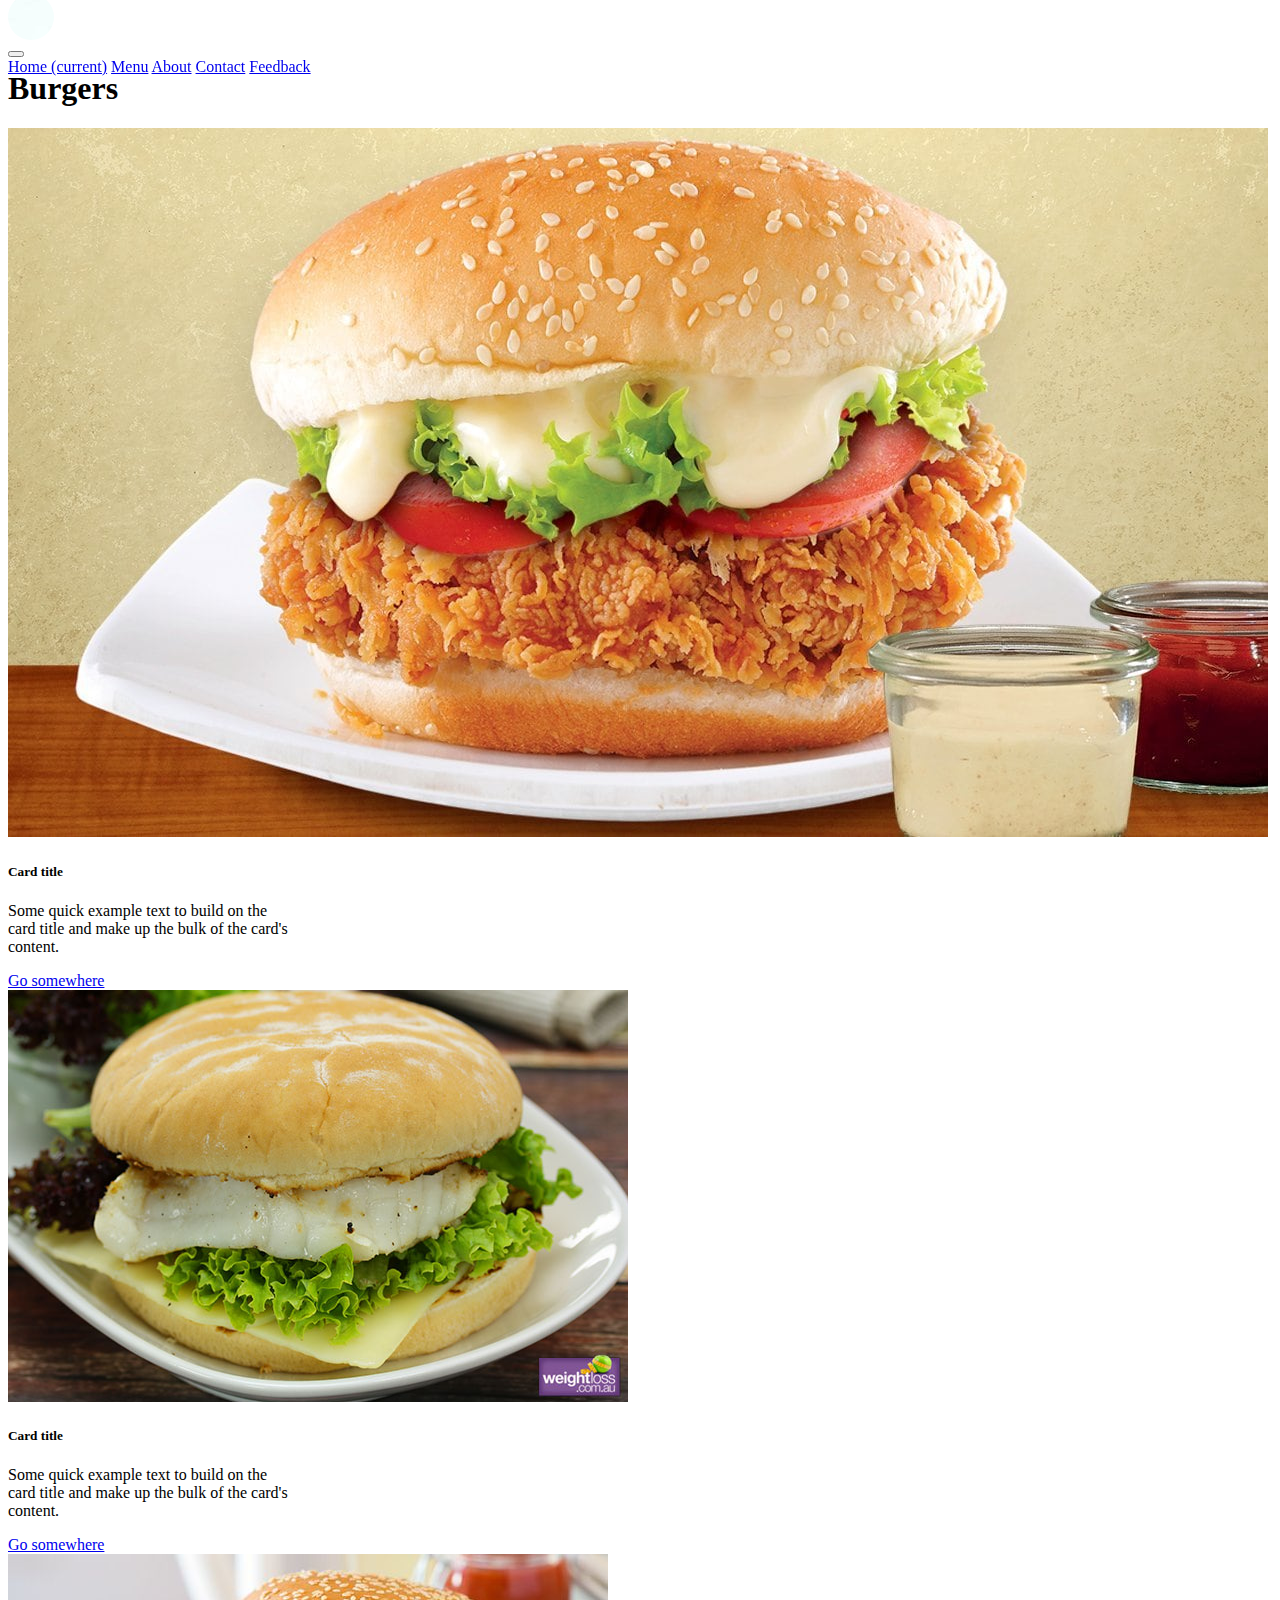
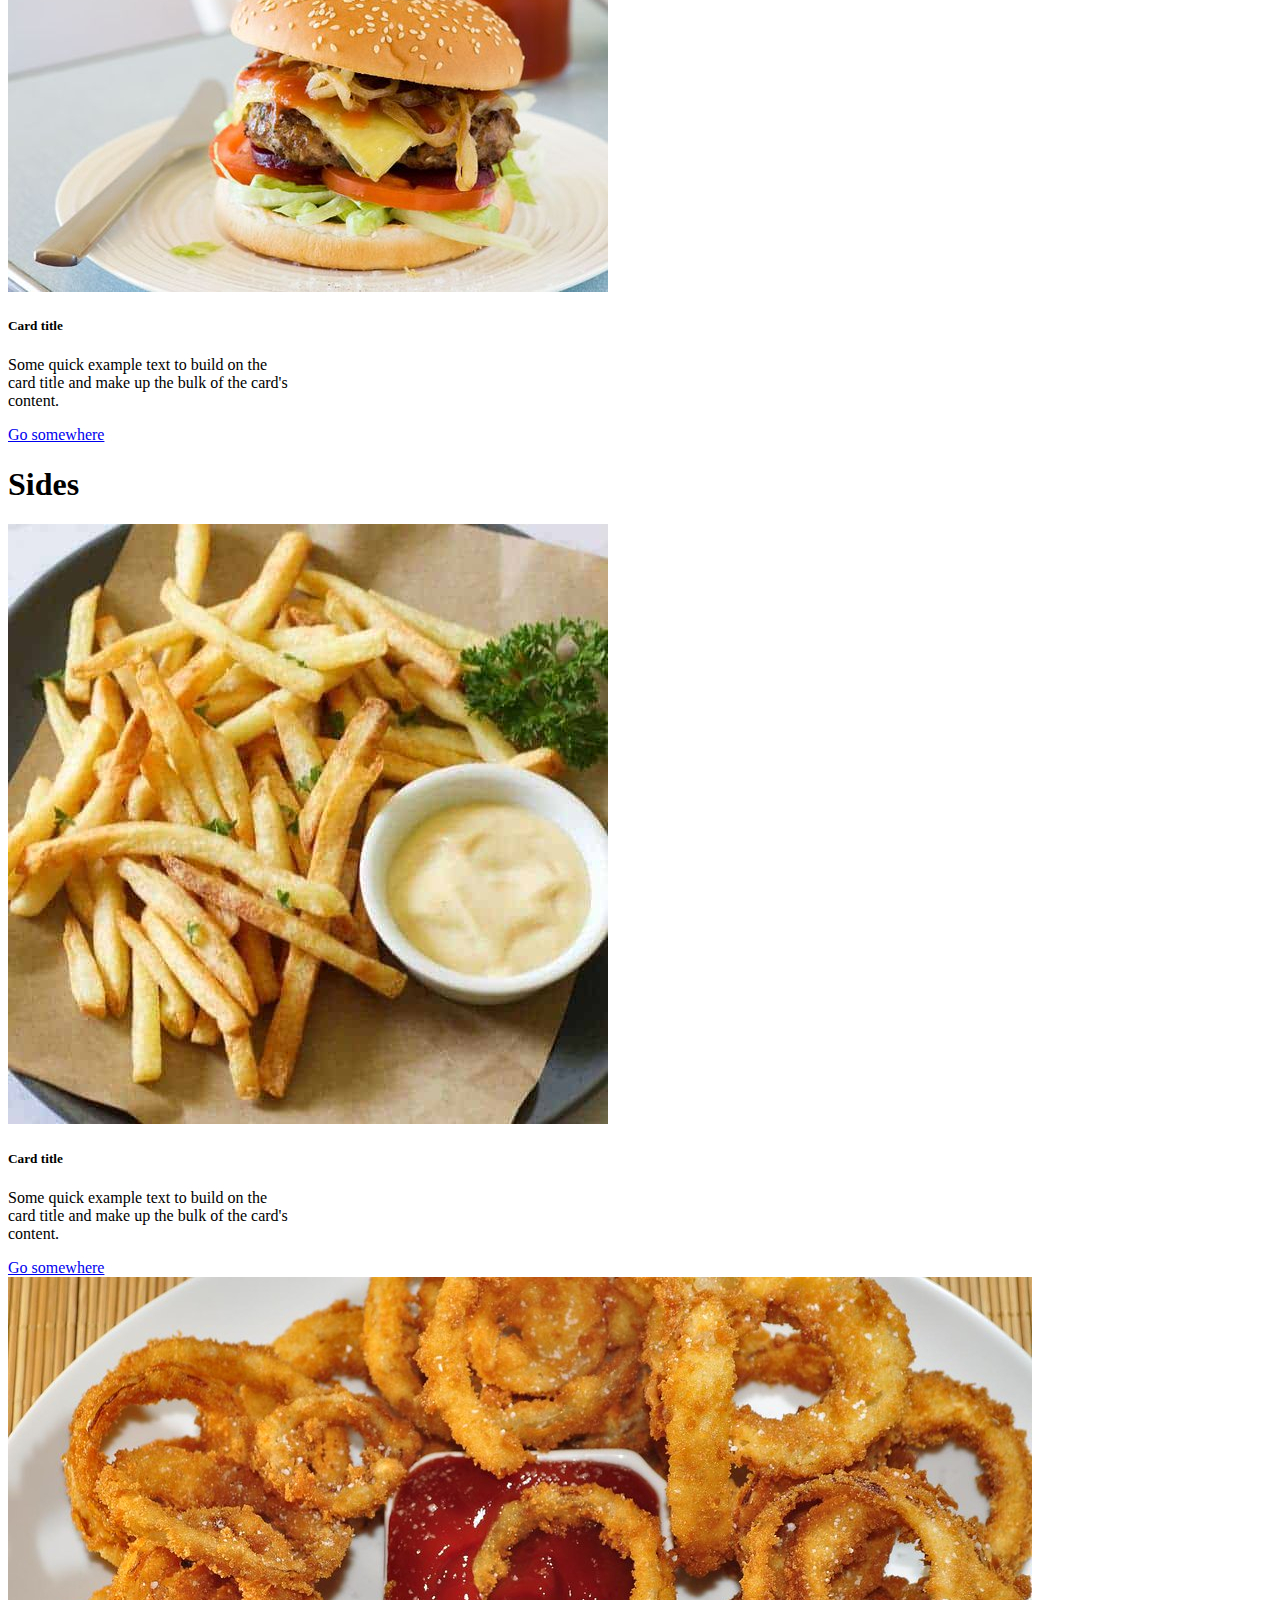
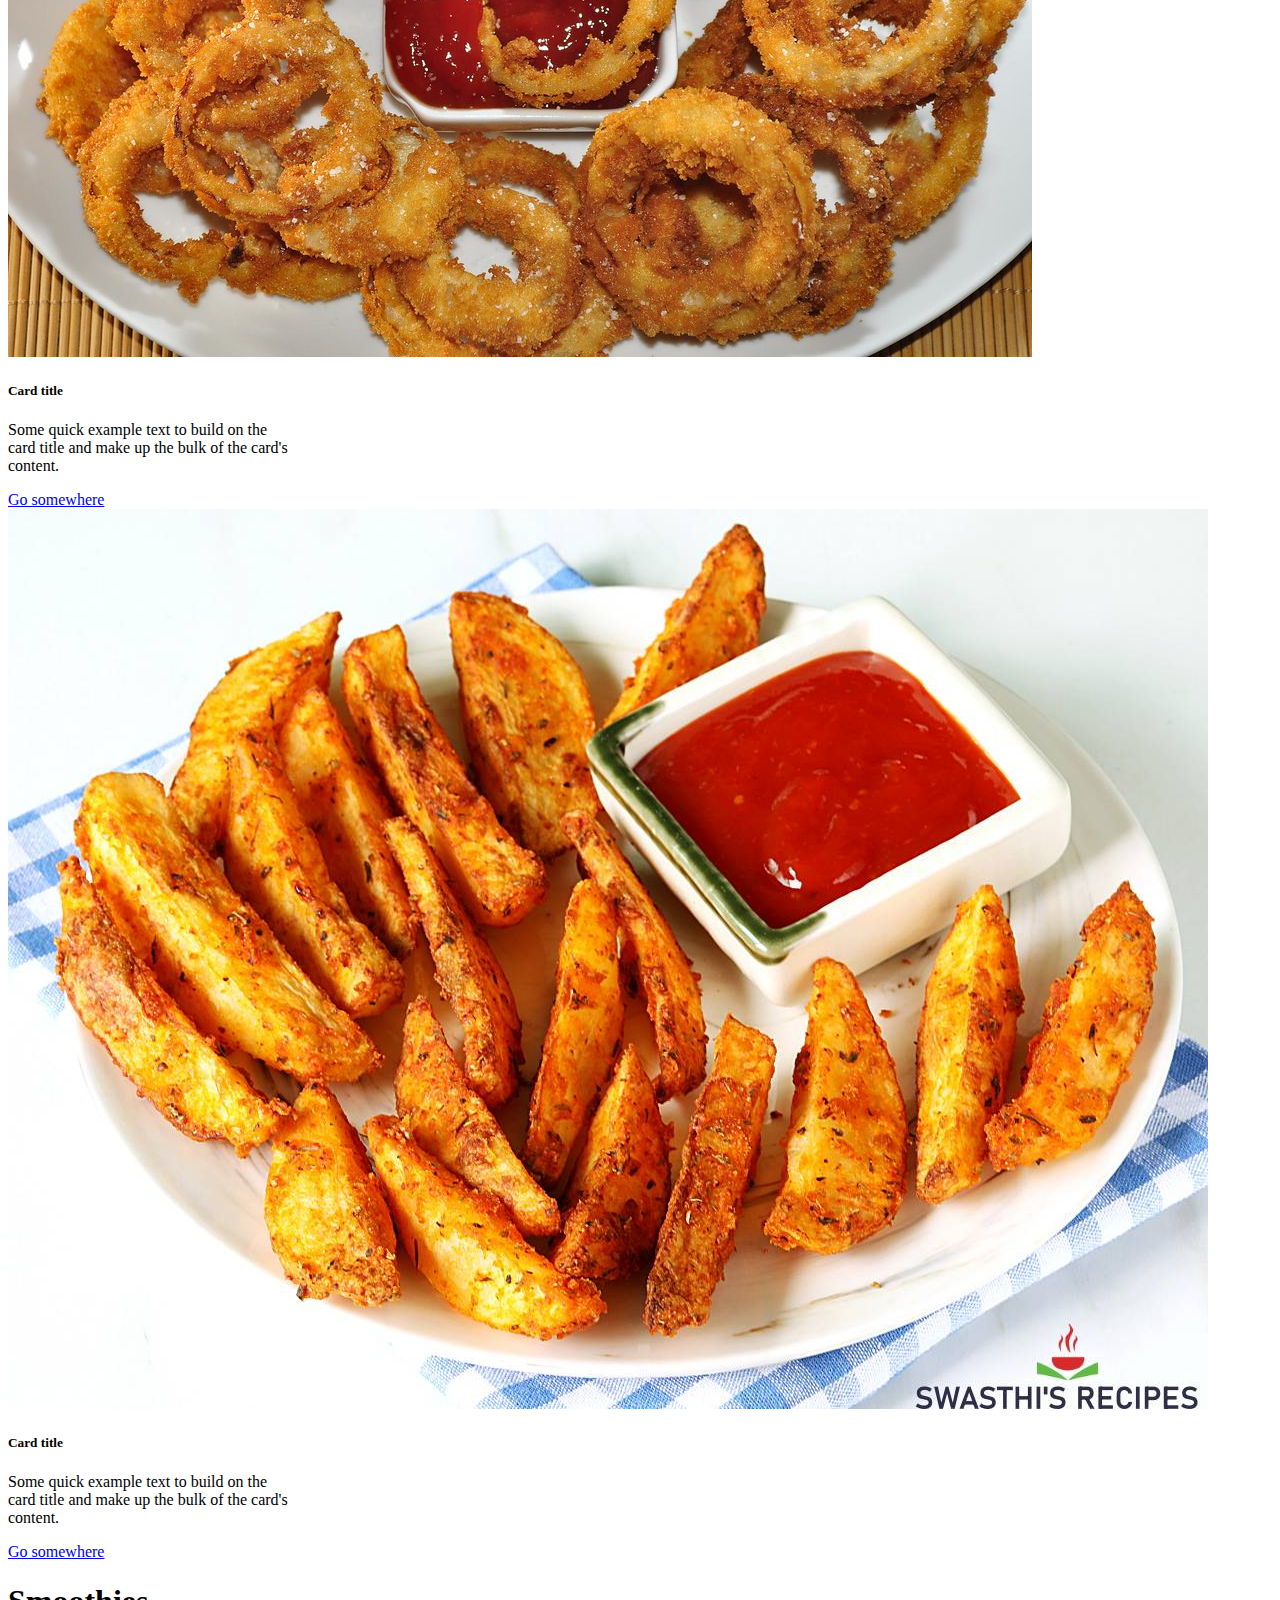
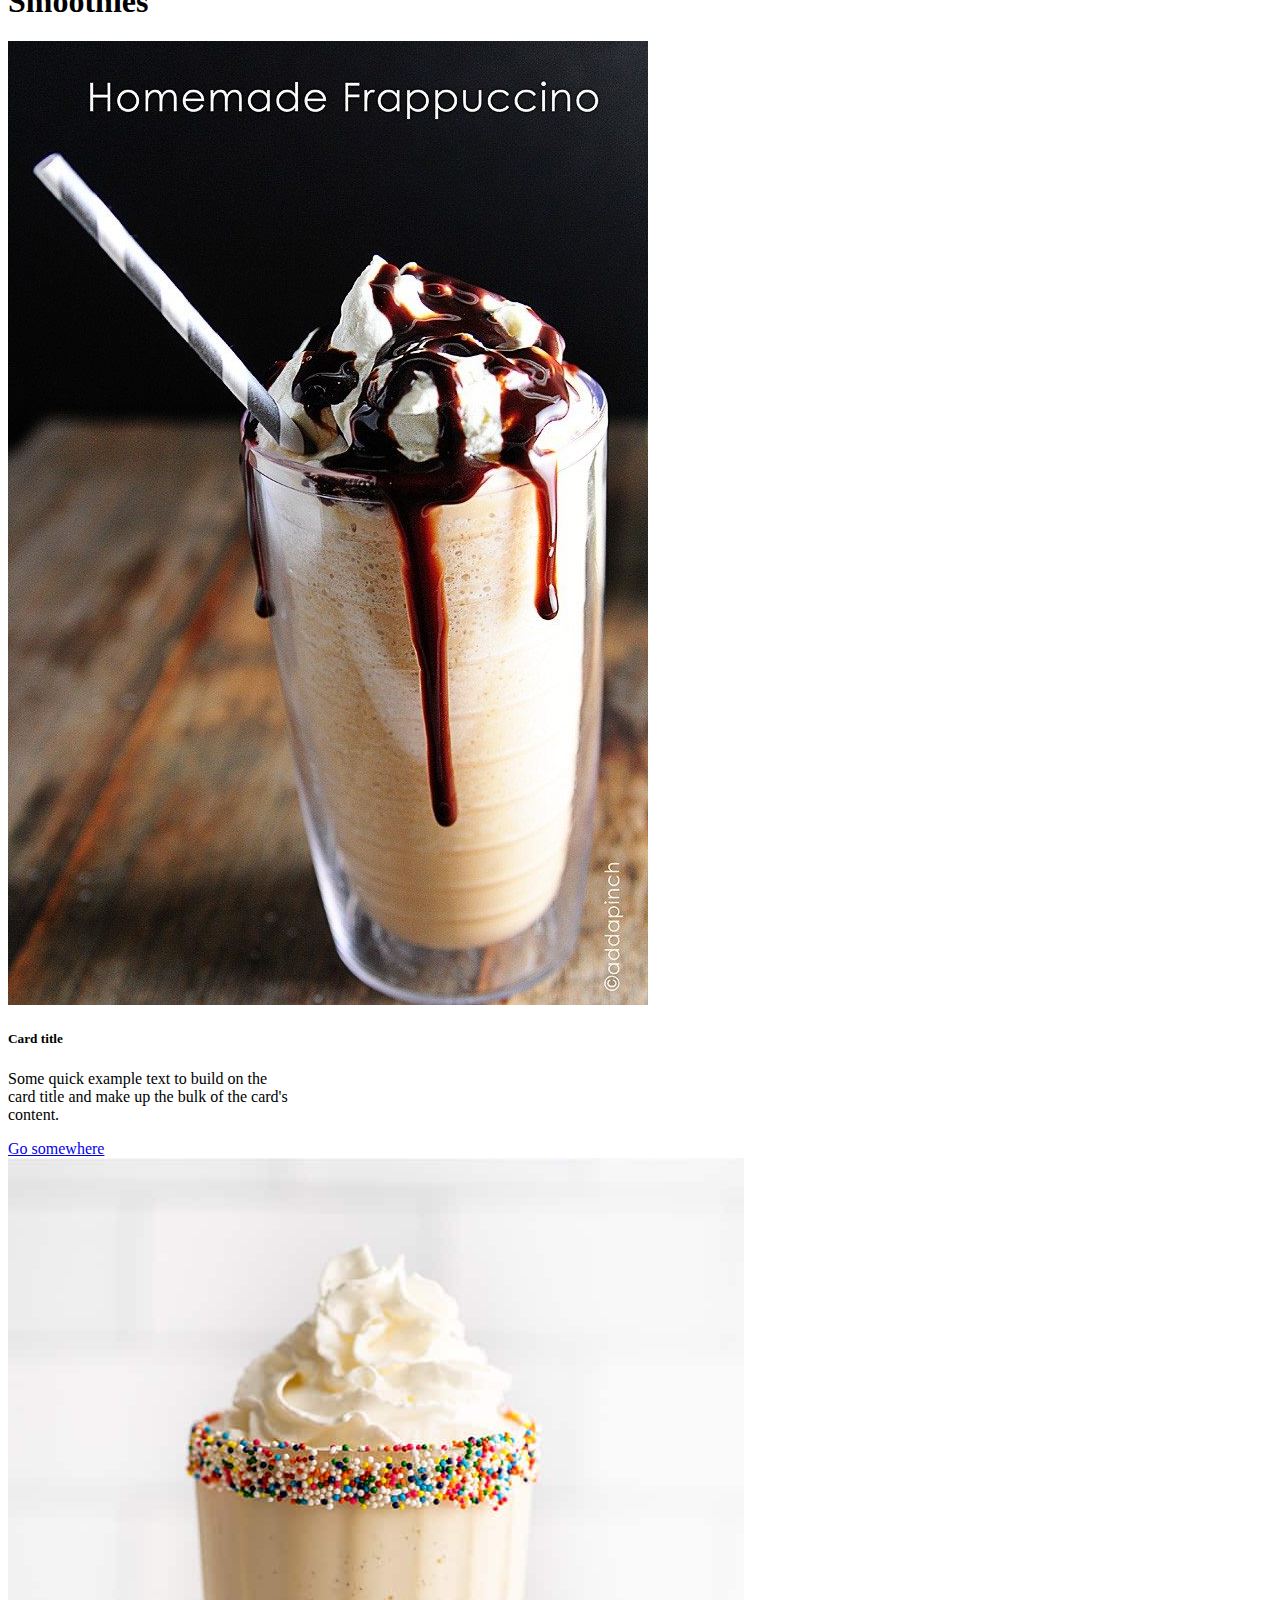
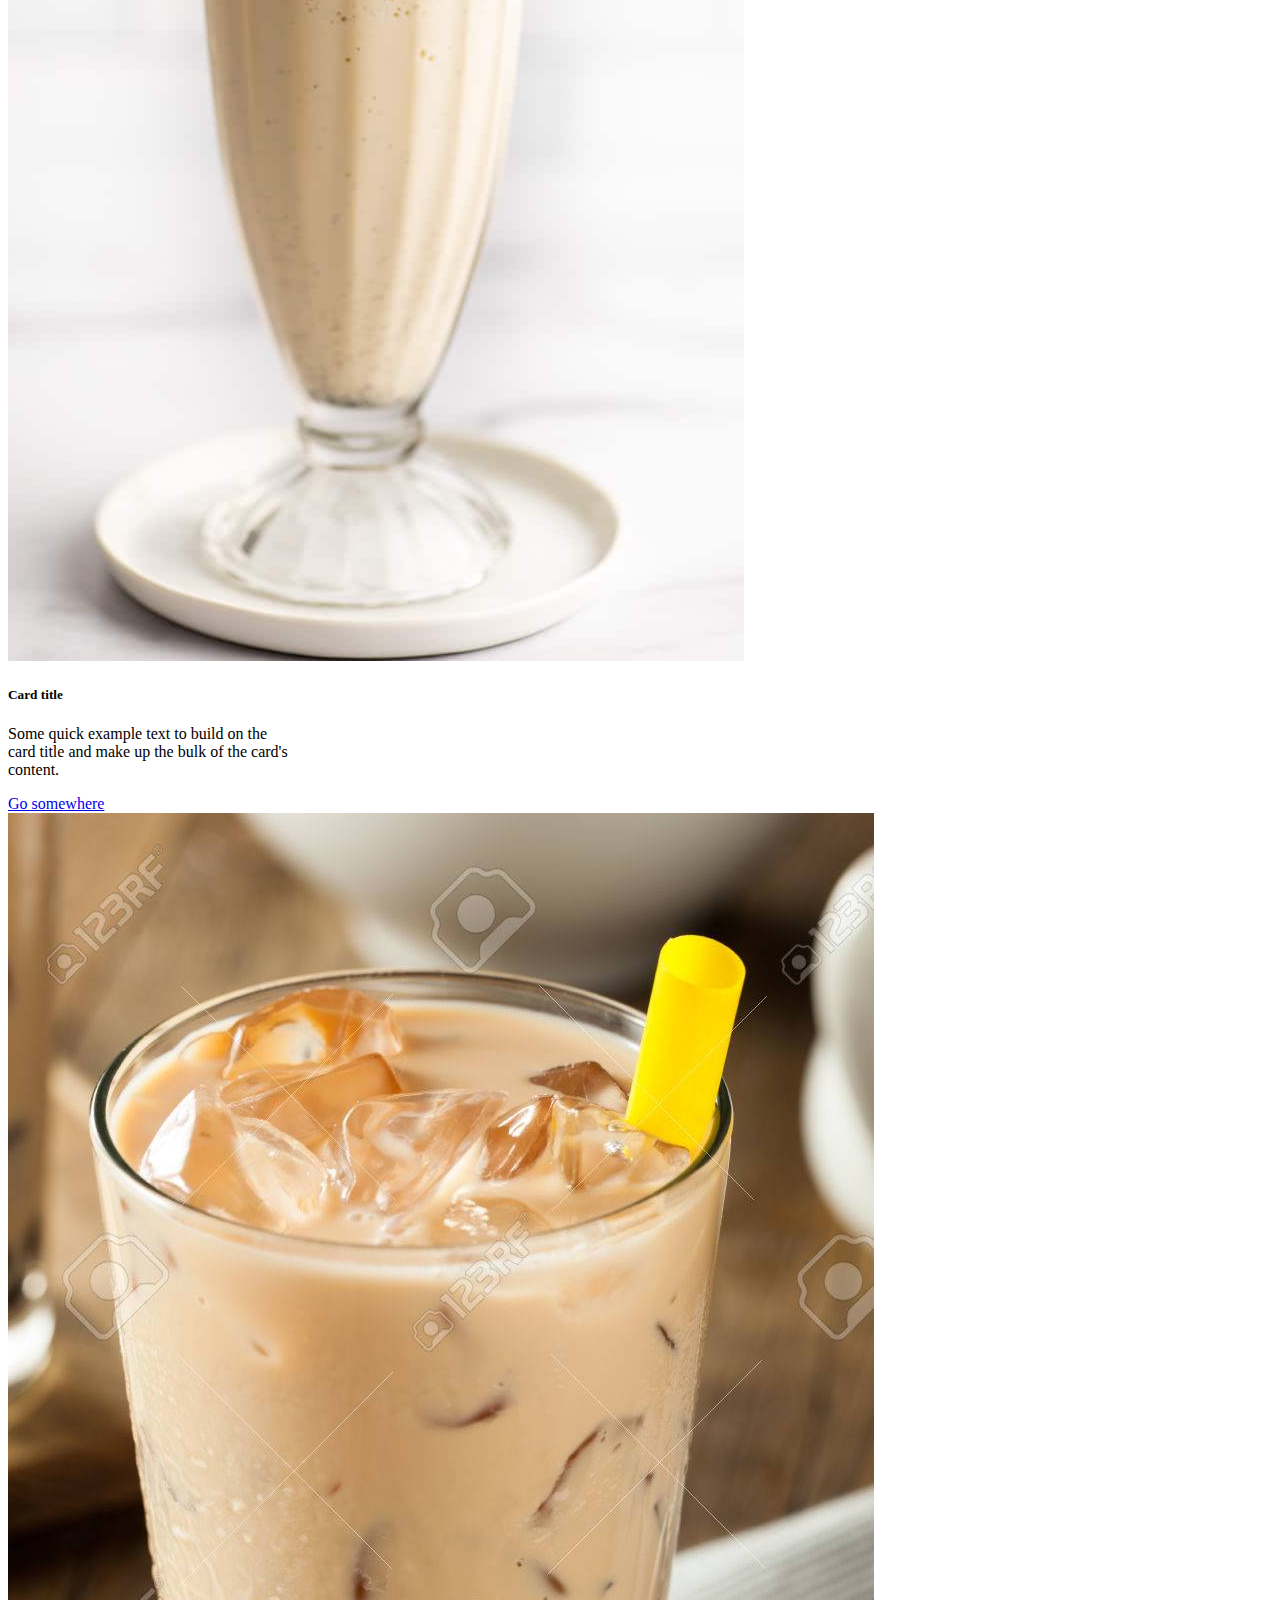
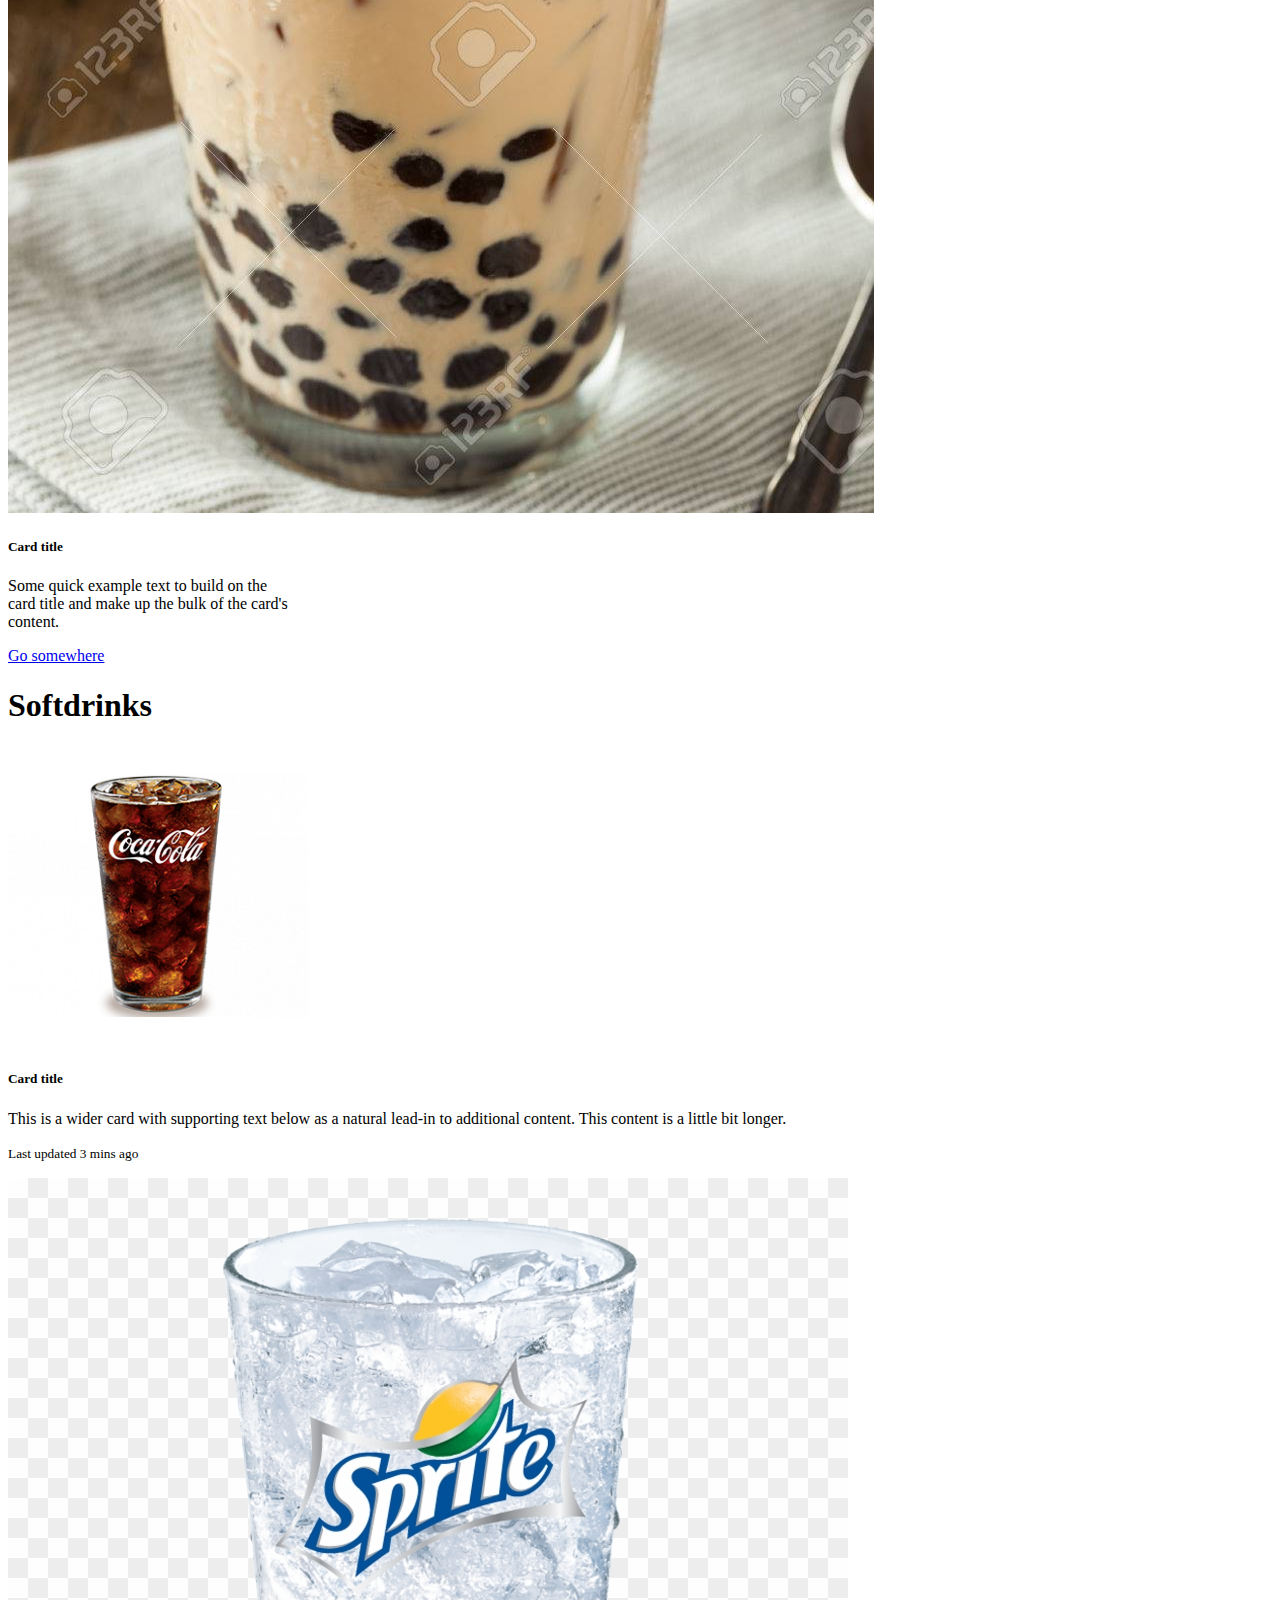
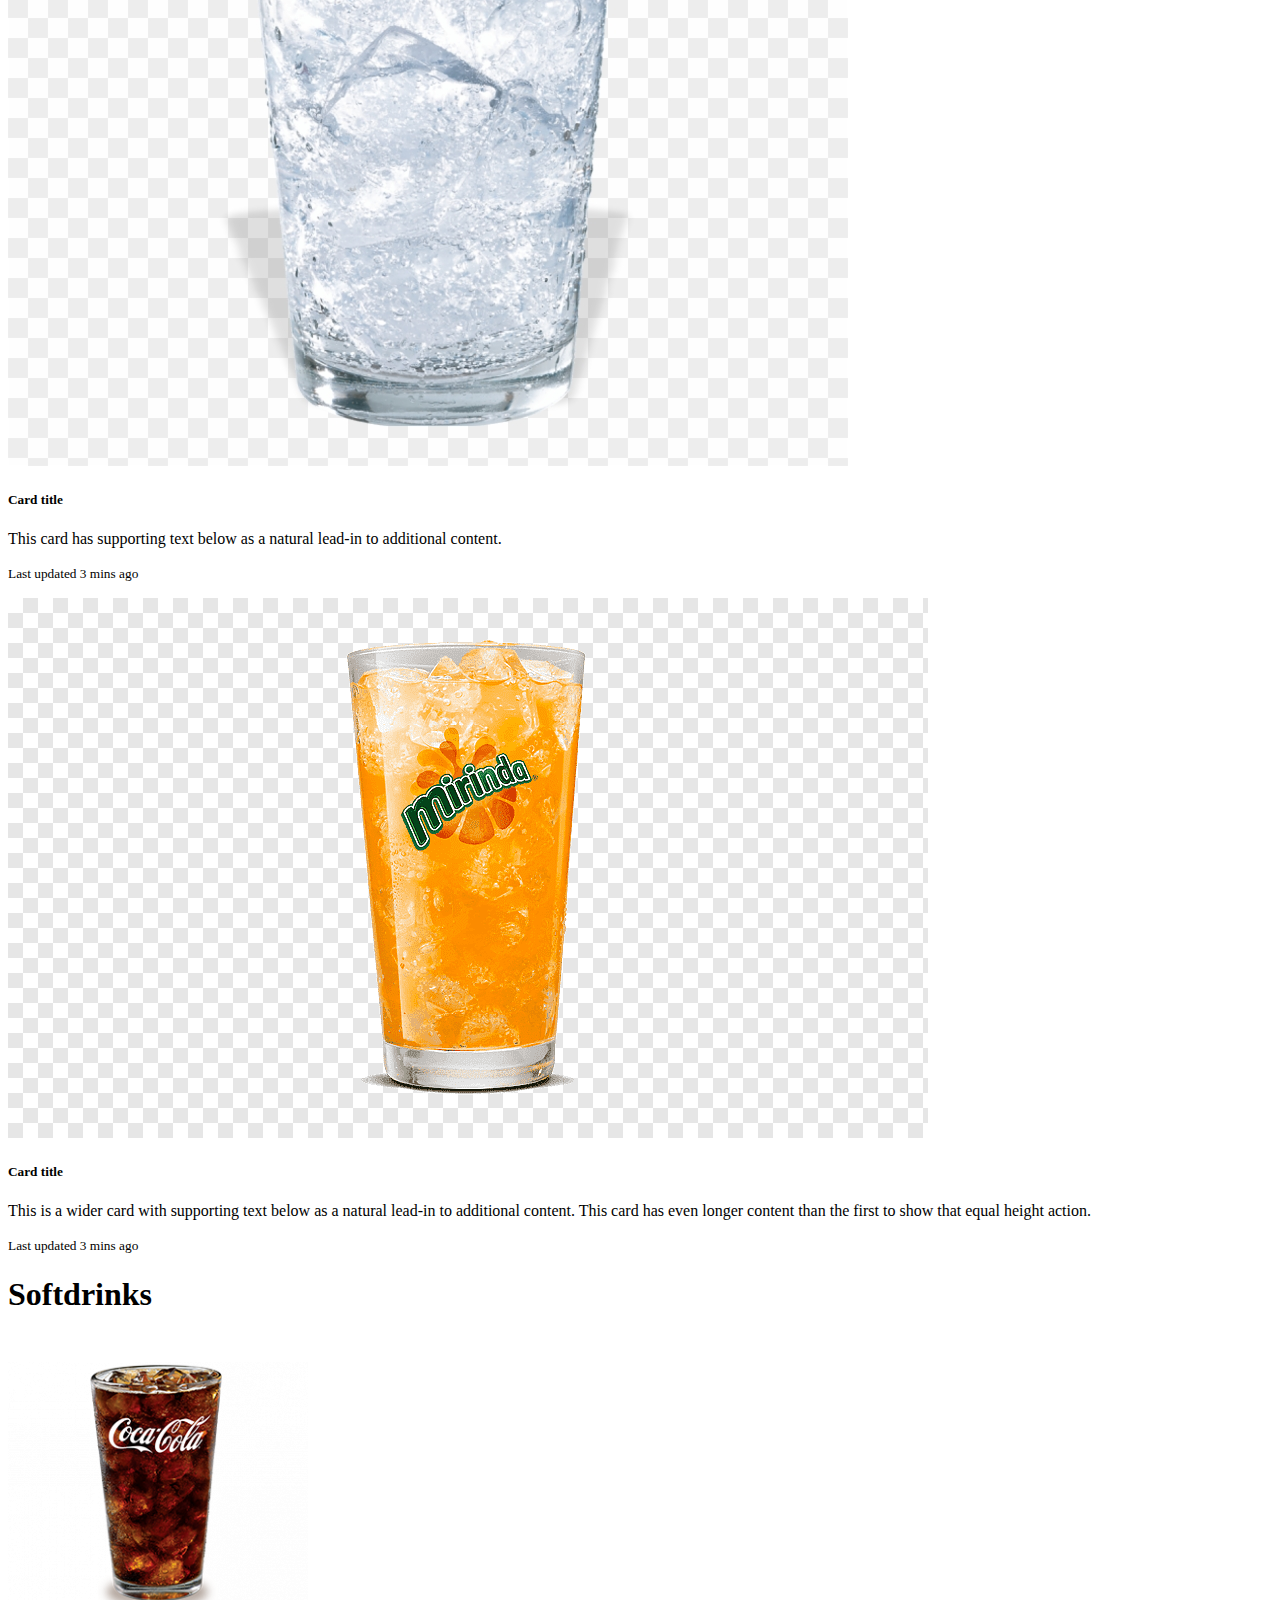
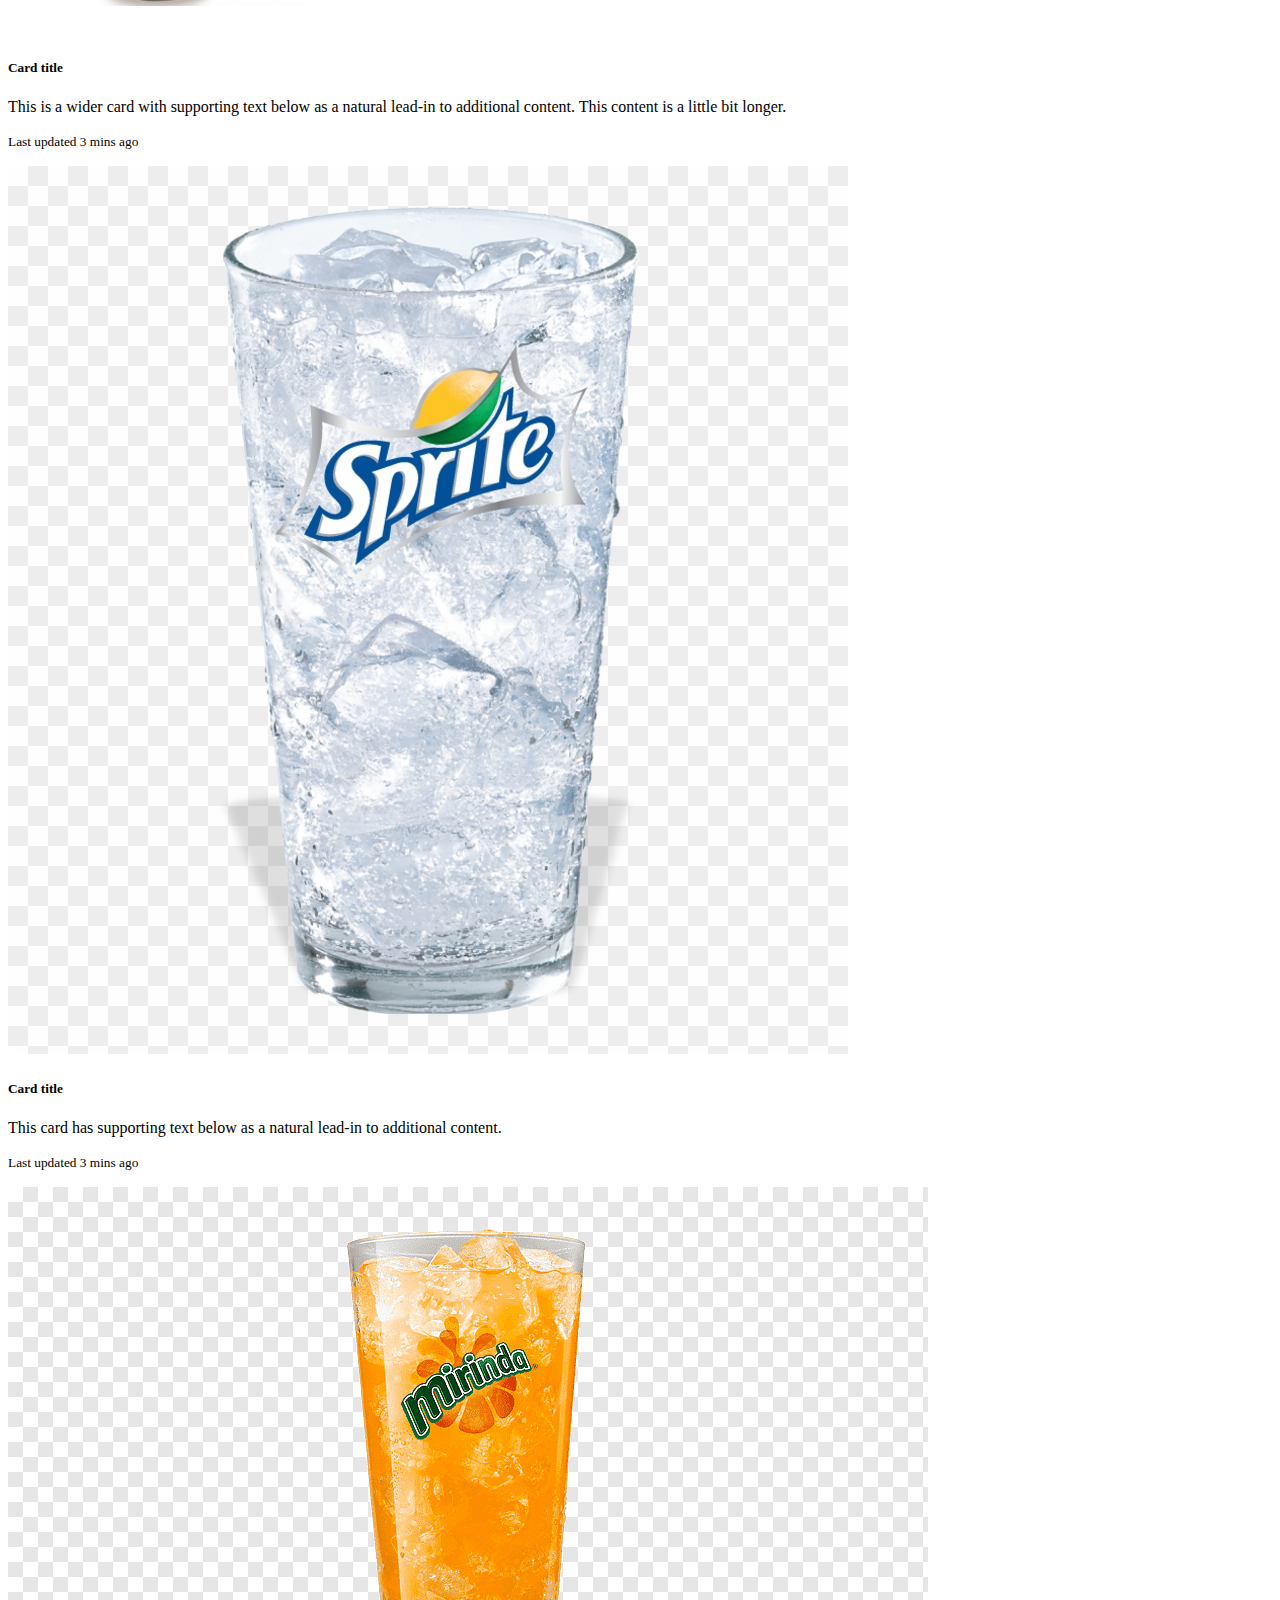
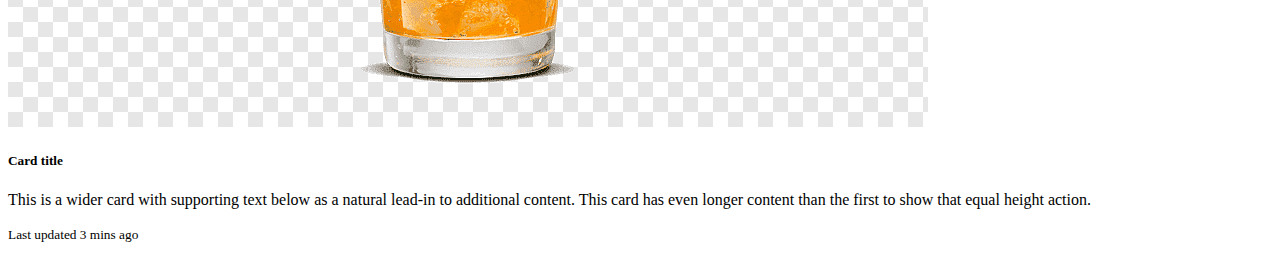
<file: menu.html>
<!DOCTYPE html>
<html lang="en">

<head>
    <meta charset="UTF-8">
    <meta http-equiv="X-UA-Compatible" content="IE=edge">
    <meta name="viewport" content="width=device-width, initial-scale=1.0">
    <link rel="stylesheet" href="https://cdn.jsdelivr.net/npm/bootstrap@4.6.0/dist/css/bootstrap.min.css"
        integrity="sha384-B0vP5xmATw1+K9KRQjQERJvTumQW0nPEzvF6L/Z6nronJ3oUOFUFpCjEUQouq2+l" crossorigin="anonymous">
    <link rel="stylesheet" href="style.css">
    <title>Menu</title>
</head>

<body>
    <nav class="navbar navbar-expand-lg navbar-dark bg-success sticky">
        <div class="logo-image">
            <img src="raw _img/potato_wedges.jpg" class="img-fluid">
        </div>
        <button class="navbar-toggler" type="button" data-toggle="collapse" data-target="#navbarNavAltMarkup"
            aria-controls="navbarNavAltMarkup" aria-expanded="false" aria-label="Toggle navigation">
            <span class="navbar-toggler-icon"></span>
        </button>
        <div class="collapse navbar-collapse" id="navbarNavAltMarkup">
            <div class="navbar-nav">
                <a class="nav-link active" href="#">Home <span class="sr-only">(current)</span></a>
                <a class="nav-link" href="#">Menu</a>
                <a class="nav-link" href="#">About</a>
                <a class="nav-link" href="#">Contact</a>
                <a class="nav-link " href="#">Feedback</a>
            </div>
        </div>
    </nav>

    <div class="container" style="margin-top: 70px;">
        <h1>Burgers</h1>
        <div class="row">
            <div class="col">
                <div class="card" style="width: 18rem;">
                    <img src="raw _img/chicken_burger.jpg" class=" card-img-top" alt="...">
                    <div class="card-body">
                        <h5 class="card-title">Card title</h5>
                        <p class="card-text">Some quick example text to build on the card title and make up the bulk of
                            the
                            card's content.</p>
                        <a href="#" class="btn btn-primary">Go somewhere</a>
                    </div>
                </div>
            </div>
            <div class="col">
                <div class="card" style="width: 18rem;">
                    <img src="raw _img/grilled_fish_burger.png" class="card-img-top" alt="...">
                    <div class="card-body">
                        <h5 class="card-title">Card title</h5>
                        <p class="card-text">Some quick example text to build on the card title and make up the bulk of
                            the
                            card's content.</p>
                        <a href="#" class="btn btn-primary">Go somewhere</a>
                    </div>
                </div>
            </div>
            <div class="col">
                <div class="card" style="width: 18rem;">
                    <img src="raw _img/beef_burger.jpg" class="card-img-top" alt="...">
                    <div class="card-body">
                        <h5 class="card-title">Card title</h5>
                        <p class="card-text">Some quick example text to build on the card title and make up the bulk of
                            the
                            card's content.</p>
                        <a href="#" class="btn btn-primary">Go somewhere</a>
                    </div>
                </div>
            </div>
        </div>
        <div class="container">
            <h1>Sides</h1>
            <div class="row">
                <div class="col">
                    <div class="card" style="width: 18rem;">
                        <img src="raw _img/french_fries.jpg" class=" card-img-top" alt="...">
                        <div class="card-body">
                            <h5 class="card-title">Card title</h5>
                            <p class="card-text">Some quick example text to build on the card title and make up the bulk
                                of
                                the
                                card's content.</p>
                            <a href="#" class="btn btn-primary">Go somewhere</a>
                        </div>
                    </div>
                </div>
                <div class="col">
                    <div class="card" style="width: 18rem;">
                        <img src="raw _img/onion_ring.jpg" class="card-img-top" alt="...">
                        <div class="card-body">
                            <h5 class="card-title">Card title</h5>
                            <p class="card-text">Some quick example text to build on the card title and make up the bulk
                                of
                                the
                                card's content.</p>
                            <a href="#" class="btn btn-primary">Go somewhere</a>
                        </div>
                    </div>
                </div>
                <div class="col">
                    <div class="card" style="width: 18rem;">
                        <img src="raw _img/potato_wedges.jpg" class="card-img-top" alt="...">
                        <div class="card-body">
                            <h5 class="card-title">Card title</h5>
                            <p class="card-text">Some quick example text to build on the card title and make up the bulk
                                of
                                the
                                card's content.</p>
                            <a href="#" class="btn btn-primary">Go somewhere</a>
                        </div>
                    </div>
                </div>
            </div>

        </div>

        <div class="container">
            <h1>Smoothies</h1>
            <div class="row">
                <div class="col">
                    <div class="card" style="width: 18rem;">
                        <img src="raw _img/frappuccino.jpg" class=" card-img-top" alt="...">
                        <div class="card-body">
                            <h5 class="card-title">Card title</h5>
                            <p class="card-text">Some quick example text to build on the card title and make up the bulk
                                of
                                the
                                card's content.</p>
                            <a href="#" class="btn btn-primary">Go somewhere</a>
                        </div>
                    </div>
                </div>
                <div class="col">
                    <div class="card" style="width: 18rem;">
                        <img src="raw _img/milk_shake.jpg" class="card-img-top" alt="...">
                        <div class="card-body">
                            <h5 class="card-title">Card title</h5>
                            <p class="card-text">Some quick example text to build on the card title and make up the bulk
                                of
                                the
                                card's content.</p>
                            <a href="#" class="btn btn-primary">Go somewhere</a>
                        </div>
                    </div>
                </div>
                <div class="col">
                    <div class="card" style="width: 18rem;">
                        <img src="raw _img/milk_tea.jpg" class="card-img-top" alt="...">
                        <div class="card-body">
                            <h5 class="card-title">Card title</h5>
                            <p class="card-text">Some quick example text to build on the card title and make up the bulk
                                of
                                the
                                card's content.</p>
                            <a href="#" class="btn btn-primary">Go somewhere</a>
                        </div>
                    </div>
                </div>
            </div>
        </div>

        <div class="container">
            <h1>Softdrinks</h1>
            <div class="card-group">
                <div class="card">
                    <img src="raw _img/coca_cola.png" class="card-img-top" alt="...">
                    <div class="card-body">
                        <h5 class="card-title">Card title</h5>
                        <p class="card-text">This is a wider card with supporting text below as a natural lead-in to
                            additional content. This content is a little bit longer.</p>
                        <p class="card-text"><small class="text-muted">Last updated 3 mins ago</small></p>
                    </div>
                </div>
                <div class="card">
                    <img src="raw _img/sprite.png" class="card-img-top" alt="...">
                    <div class="card-body">
                        <h5 class="card-title">Card title</h5>
                        <p class="card-text">This card has supporting text below as a natural lead-in to additional
                            content.</p>
                        <p class="card-text"><small class="text-muted">Last updated 3 mins ago</small></p>
                    </div>
                </div>
                <div class="card">
                    <img src="raw _img/mirinda.png" class="card-img-top" alt="...">
                    <div class="card-body">
                        <h5 class="card-title">Card title</h5>
                        <p class="card-text">This is a wider card with supporting text below as a natural lead-in to
                            additional content. This card has even longer content than the first to show that equal
                            height action.</p>
                        <p class="card-text"><small class="text-muted">Last updated 3 mins ago</small></p>
                    </div>
                </div>
            </div>
        </div>

        <div class="container">
            <h1>Softdrinks</h1>
            <div class="card-group">
                <div class="card">
                    <img src="raw _img/coca_cola.png" class="card-img-top" alt="...">
                    <div class="card-body">
                        <h5 class="card-title">Card title</h5>
                        <p class="card-text">This is a wider card with supporting text below as a natural lead-in to
                            additional content. This content is a little bit longer.</p>
                        <p class="card-text"><small class="text-muted">Last updated 3 mins ago</small></p>
                    </div>
                </div>
                <div class="card">
                    <img src="raw _img/sprite.png" class="card-img-top" alt="...">
                    <div class="card-body">
                        <h5 class="card-title">Card title</h5>
                        <p class="card-text">This card has supporting text below as a natural lead-in to additional
                            content.</p>
                        <p class="card-text"><small class="text-muted">Last updated 3 mins ago</small></p>
                    </div>
                </div>
                <div class="card">
                    <img src="raw _img/mirinda.png" class="card-img-top" alt="...">
                    <div class="card-body">
                        <h5 class="card-title">Card title</h5>
                        <p class="card-text">This is a wider card with supporting text below as a natural lead-in to
                            additional content. This card has even longer content than the first to show that equal
                            height action.</p>
                        <p class="card-text"><small class="text-muted">Last updated 3 mins ago</small></p>
                    </div>
                </div>
            </div>
        </div>


    </div>


    <script src="https://code.jquery.com/jquery-3.5.1.slim.min.js"
        integrity="sha384-DfXdz2htPH0lsSSs5nCTpuj/zy4C+OGpamoFVy38MVBnE+IbbVYUew+OrCXaRkfj"
        crossorigin="anonymous"></script>
    <script src="https://cdn.jsdelivr.net/npm/bootstrap@4.6.0/dist/js/bootstrap.bundle.min.js"
        integrity="sha384-Piv4xVNRyMGpqkS2by6br4gNJ7DXjqk09RmUpJ8jgGtD7zP9yug3goQfGII0yAns"
        crossorigin="anonymous"></script>

</body>

</html>
</file>
<file: style.css>
.logo-image{
    width: 46px;
    height: 46px;
    border-radius: 50%;
    overflow: hidden;
    margin-top: -6px;
}

.sticky {
    position: fixed;
    top: 0;
    width: 100%;
    z-index: 5;
  }
</file>
